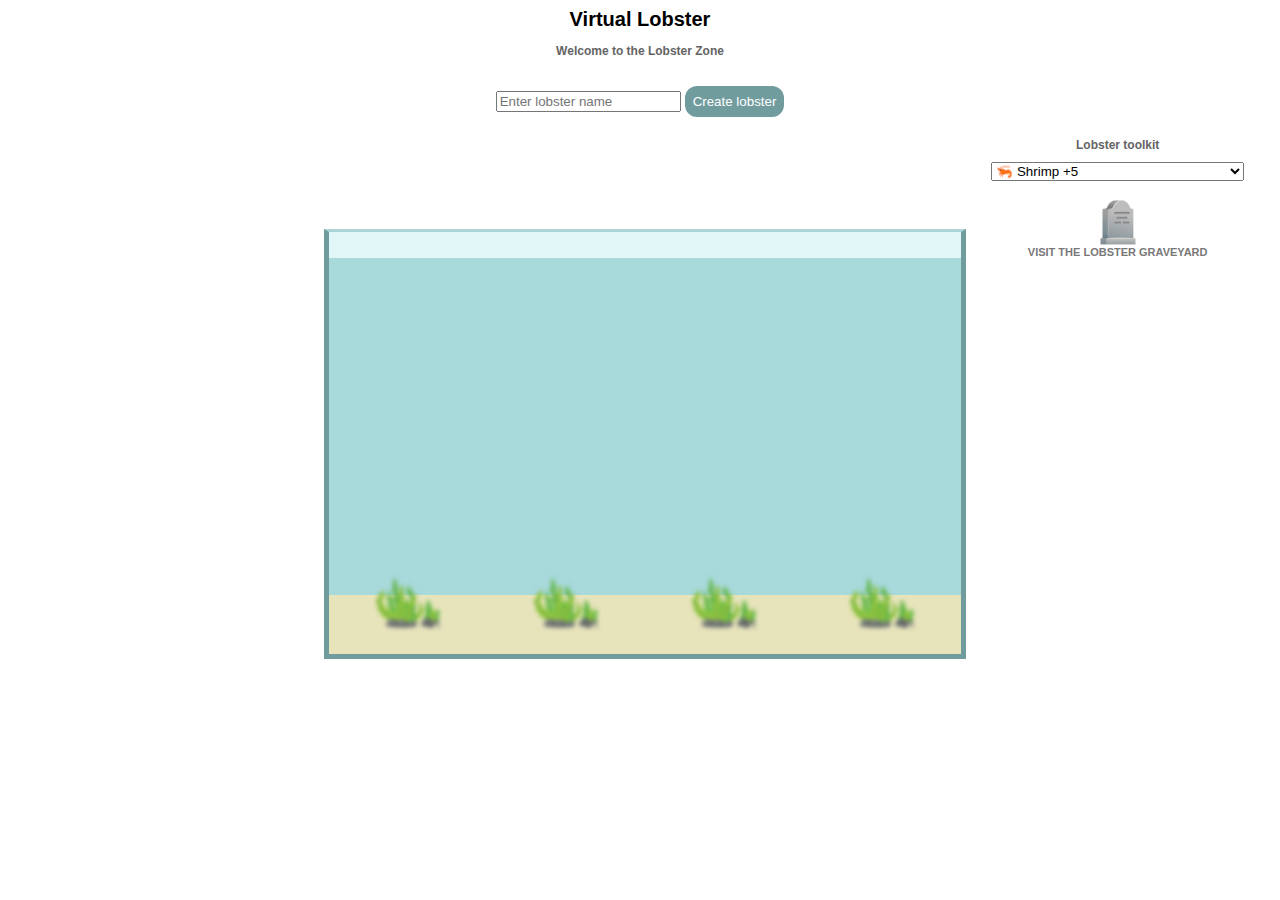
<file: index.html>
<html>

<head>
    <link href="styles.css" rel="stylesheet" />
    <title>Virtual Lobster</title>
</head>

<body>
    <div id="title" style="text-align: center;">
        <h1>Virtual Lobster</h1>
        <h2>Welcome to the Lobster Zone</h2>
        <br>
        <div id="new-lobster-container">
            <input type="text" placeholder="Enter lobster name" id="lobster-name">
            <button onClick="newLobster()">Create lobster</button>
        </div>
        <p id="last-fed-message"></p>
        <p id="hunger-level"></p>
    </div>
    <div id="tank-container">
        <div id="tank">
            <div id="button-container">
                <button id="food-left" onclick="scuttleLeft();">Drop food here</button>
                <button id="food-middle" onclick="scuttleMiddle();">Drop food here</button>
                <button id="food-right" onclick="scuttleRight();">Drop food here</button>
            </div>
            <div id="air"></div>
            <div id="sand"></div>
            <div id="seaweed"><img src="seaweed1.png"><img src="seaweed1.png"><img src="seaweed1.png"><img
                    src="seaweed1.png"></div>
            <p id="lobster" class="lobster left">🦞</p>
            <p id="leftFood" class="food left hidden">🦐</p>
            <p id="middleFood" class="food middle hidden">🦐</p>
            <p id="rightFood" class="food right hidden">🦐</p>
        </div>
        <div id="side-panel">
            <h2>Lobster toolkit</h2>
            <select id="menu" onchange="changeFood()">
                <option>🦐 Shrimp +5</option>
                <option>🪱 Worm +2</option>
                <option>🦀 Crab +10</option>
                <option>🐌 Snail +5</option>
                <option>🐟 Fish +10</option>
                <option>🌿 Plant +2</option>
                <option>🦞 Lobster +10</option>
                <option>👟 Shoe +1</option>
                <option>💉 Syringe -90</option>
            </select>
            <br>
            <a href="./graveyard.html" id="graveyard-link">🪦</a>
            <a href="./graveyard.html">Visit the lobster graveyard</a>
        </div>
    </div>
    <script type="text/javascript" src="scripts.js"></script>
</body>

</html>
</file>
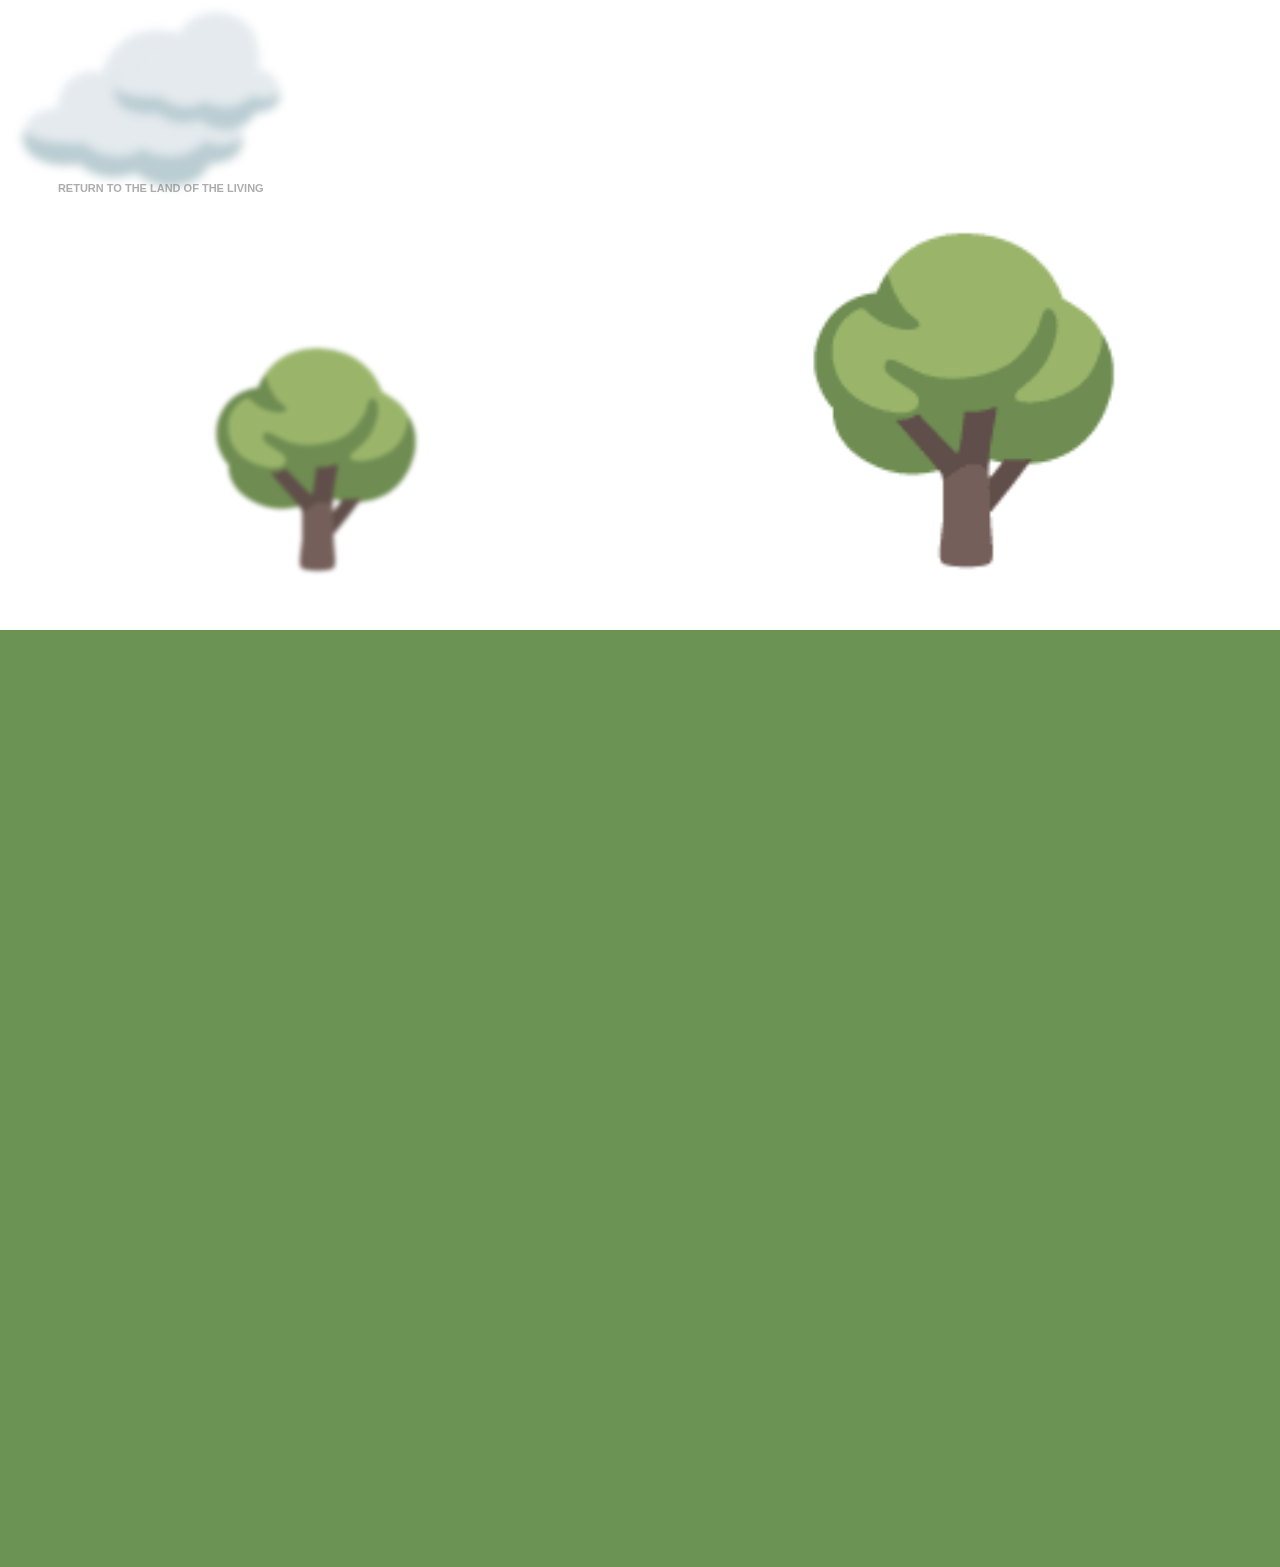
<file: graveyard.html>
<html>

<head>
    <link href="styles.css" rel="stylesheet" />
    <title>Virtual Lobster</title>
</head>

<body class="grass">
    <div id="clouds">
        <a href="./index.html" id="cloud-1">☁️</a>
        <a href="./index.html" id="cloud-2">☁️</a>
        <a href="./index.html" id="tank-link">Return to the land of the living</a>
    </div>
    <div id="lobster-life" style="display:none">
        <p id="lobster-image">🦞</p>
        <h1>Here lies:</h1>
        <p id="lobster-name"></p>
        <p id="lobster-lifespan"></p>
    </div>
    <div class="sky"></div>
    <p id="tree">🌳</p>
    <p id="distant-tree">🌳</p>
    <div id="graves-container"></div>
    <p id="empty-grave">🪦</p>
    <script src="graves.js"></script>
</body>

</html>
</file>
<file: styles.css>
::-webkit-scrollbar {
    width: 10px;
  }
  
::-webkit-scrollbar-track {
    background: rgb(255,255,255);
  }
  
::-webkit-scrollbar-thumb {
    background: rgb(69, 96, 54);
  }

h1 {
    color: #000000;
    font-family: arial, sans-serif;
    font-size: 20px;
    font-weight: bold;
}

h2 {
    color: #646464;
    font-family: arial, sans-serif;
    font-size: 12px;
}

p {
    color: #646464;
    font-family: arial, sans-serif;
    font-size: 11px;
}

a {
    color: #797878;
    font-family: arial, sans-serif;
    font-size: 11px;
    font-weight: bold;
    text-decoration: none;
    text-transform: uppercase;
}

a:hover {
    text-decoration: none;
    color: #a8a8a8;
  }

button {
    border-radius:12px;
    border: none;
    background-color: #719c9e;
    color: #ffffff;
    padding: 8px;
}

#new-lobster-container {
    display: none;
}

#tank-container {
    display: flex;
    width: 100%;
    height: 60%;
}

#tank {
    position: relative;
    width: 50%;
    margin-left: 25%;
    margin-top: 8%;
    border-left: #719c9e 5px solid;
    border-right: #719c9e 5px solid;
    border-bottom: #719c9e 5px solid;
    border-top: #acd2d4 3px double;
    background-color: #a8d9db;
}

#side-panel {
    display: flex;
    flex-direction: column;
    width: 20%;
    padding-left: 2%;
    text-align: center;
}

#graveyard-link {
    font-size: 40px;
    margin: 0;
}

#button-container{
    margin-top:-10%;
    display: flex;
    justify-content: space-evenly;
}

#air{
    position: absolute;
    top: 0px;
    height:6%;
    width:100%;
    background-color:#e1f6f7;
}

#sand{
    position: absolute;
    bottom: 0px;
    height: 14%;
    width: 100%;
    background-color:rgb(231, 228, 188);
}

img {
    width: 10%;
    height: auto;
  }

#seaweed{
    position: absolute;
    bottom: 26px;
    display: flex;
    width: fit-content;
    justify-content: space-around;
    filter: blur(2px);
}

.lobster{
    position: absolute;
    bottom: -45px;
    font-size: 40px;
    width: fit-content;
    transform: rotate(90deg);
}

.food{
    position: absolute;
    bottom:0%;
    width:fit-content;
    font-size:20px;
}

.hidden{
   display: none;
}

.falling{
    animation:fall-down 2s;
}

@keyframes fall-down{
    from{
        bottom:80%;
    }
    to{
        bottom:0%;
    }
}

.left{
    margin-left:15%;
}

.right{
    margin-left:75%;
}

.middle{
    margin-left:45%;
}

.left-right{
    animation:move-left-right 2s;
}

@keyframes move-left-right{
    from{
        margin-left:15%;
    }
    to{
        margin-left:75%;
    }
}

.middle-right{
    animation:move-middle-right 1s;
}

@keyframes move-middle-right{
    from{
        margin-left:45%;
    }
    to{
        margin-left:75%;
    }
}

.middle-left{
    animation:move-middle-left 1s;
    transform: rotate(-90deg);
}

@keyframes move-middle-left{
    from{
        margin-left:45%;
    }
    to{
        margin-left:15%;
    }
}

.right-left{
    animation:move-right-left 2s;
    transform: rotate(-90deg);
}

@keyframes move-right-left{
    from{
        margin-left:75%;
    }
    to{
        margin-left:15%;
    }
}

.left-middle{
    animation:move-left-middle 1s;
}

@keyframes move-left-middle{
    from{
        margin-left:15%;
    }
    to{
        margin-left:45%;
    }
}

.right-middle{
    animation:move-right-middle 1s;
    transform: rotate(-90deg);
}

@keyframes move-right-middle{
    from{
        margin-left:75%;
    }
    to{
        margin-left:45%;
    }
}

/*Graveyard styles*/

.grass {
    background-color:rgb(106, 147, 84);
}

.sky {
    background-color: rgb(255,255,255);
    height: 70%;
    width: 100%;
    position: absolute;
    top: 0;
    left: 0;
    z-index: -3;
}

#clouds {
    width: 30%;
    height: 30%;
    position: absolute;
    justify-content: center;
    margin-top: -250px;
    z-index: -2;
}

#cloud-1 {
    position: relative;
    font-size: 200px;
    top: -160%;
    margin: 0;
    width: fit-content;
    filter: blur(5px);
}

#cloud-2 {
    position: relative;
    font-size: 150;
    top: -250%;
    left: 25%;
    margin: 0;
    width: fit-content;
    filter: blur(5px);
}

#tank-link {
    position: absolute;
    top: -90%;
    left: 13%;
    margin: 0;
    width: fit-content;
    opacity: 60%;
}

#distant-tree {
    font-size: 200px;
    position: absolute;
    top: 38%;
    left: 15%;
    margin: 0;
    filter: blur(2px) saturate(50%);
    z-index: -1;
}

#tree {
    font-size: 300px;
    position: absolute;
    top: 25%;
    right: 10%;
    margin: 0;
    filter: saturate(50%);
}

#graves-container {
    width: 90%;
    margin-top: 75vh;
    margin-left: 5%;
}

#empty-grave {
    display: none;
}

.grave {
    display: inline;
    font-size: 50px;
    cursor: pointer;
    filter: saturate(50%);
}

#lobster-life {
    position: absolute;
    top: 10%;
    left: 10%;
    text-align: center;
}

#lobster-image {
    font-size: 50px;
    opacity: 0.7;
}
</file>
